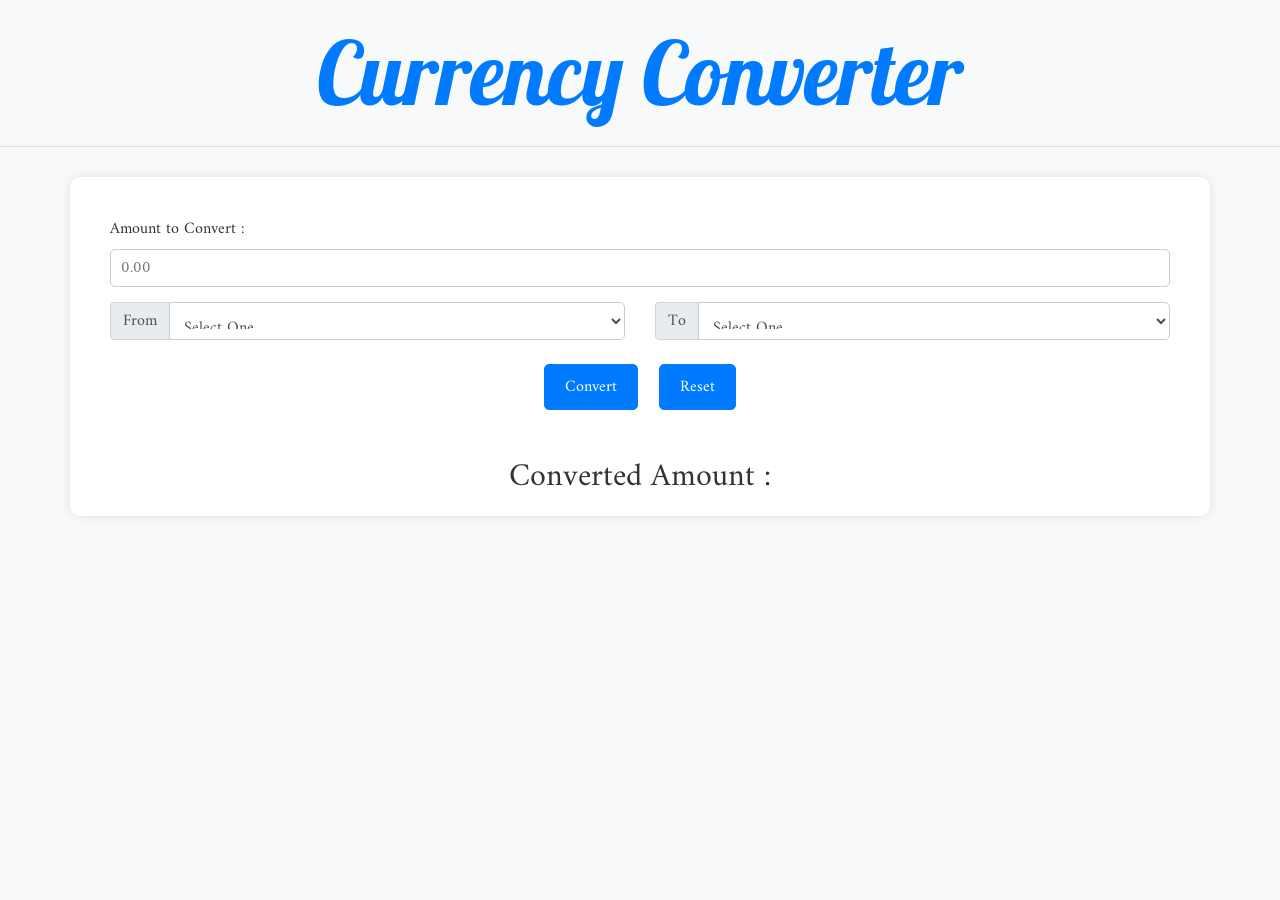
<file: currency_converter/index.html>
<!DOCTYPE html>
<html lang="en">

<head>
    <meta charset="UTF-8">
    <meta http-equiv="X-UA-Compatible" content="IE=edge">
    <meta name="viewport" content="width=device-width, initial-scale=1.0">
    <title>Currency Converter</title>
    <link rel="stylesheet" href=
"https://maxcdn.bootstrapcdn.com/bootstrap/4.5.2/css/bootstrap.min.css">
    <script src=
"https://ajax.googleapis.com/ajax/libs/jquery/3.5.1/jquery.min.js">
    </script>
    <script src=
"https://cdnjs.cloudflare.com/ajax/libs/popper.js/1.16.0/umd/popper.min.js">
    </script>
    <script src=
"https://maxcdn.bootstrapcdn.com/bootstrap/4.5.2/js/bootstrap.min.js">
    </script>

    <link rel="preconnect" href="https://fonts.gstatic.com/">
    <link href=
"https://fonts.googleapis.com/css2?family=Amiri&family=Lobster&family=Pacifico&display=swap"
        rel="stylesheet">
    <!-- linking style.css file-->
    <link rel="stylesheet" href="style.css">
</head>

<body>
    <!-- Currency Converter -->
    <h1 class="heading text-center display-2">
        Currency Converter
    </h1>
    <hr>
    <div class="container">
        <div class="main">
            <div class="form-group">
                <label for="oamount">
                    Amount to Convert :
                </label>
                <input type="text" class="form-control searchBox" placeholder="0.00" id="oamount">
            </div>
            <div class="row">
                <div class="col-sm-6">
                    <div class="input-group mb-3">
                        <div class="input-group-prepend">
                            <span class="input-group-text">From</span>
                        </div>
                        <select class="form-control from" id="sel1">
                            <option value="">Select One …</option>
                            <option value="USD">USD</option>
                            <option value="AED">AED</option>
                            <option value="ARS">ARS</option>
                            <option value="AUD">AUD</option>
                            <option value="BGN">BGN</option>
                            <option value="BRL">BRL</option>
                            <option value="BSD">BSD</option>
                            <option value="CAD">CAD</option>
                            <option value="CHF">CHF</option>
                            <option value="CLP">CLP</option>
                            <option value="CNY">CNY</option>
                            <option value="COP">COP</option>
                            <option value="CZK">CZK</option>
                            <option value="DKK">DKK</option>
                            <option value="DOP">DOP</option>
                            <option value="EGP">EGP</option>
                            <option value="EUR">EUR</option>
                            <option value="FJD">FJD</option>
                            <option value="GBP">GBP</option>
                            <option value="GTQ">GTQ</option>
                            <option value="HKD">HKD</option>
                            <option value="HRK">HRK</option>
                            <option value="HUF">HUF</option>
                            <option value="IDR">IDR</option>
                            <option value="ILS">ILS</option>
                            <option value="INR">INR</option>
                            <option value="ISK">ISK</option>
                            <option value="JPY">JPY</option>
                            <option value="KRW">KRW</option>
                            <option value="KZT">KZT</option>
                            <option value="MVR">MVR</option>
                            <option value="MXN">MXN</option>
                            <option value="MYR">MYR</option>
                            <option value="NOK">NOK</option>
                            <option value="NZD">NZD</option>
                            <option value="PAB">PAB</option>
                            <option value="PEN">PEN</option>
                            <option value="PHP">PHP</option>
                            <option value="PKR">PKR</option>
                            <option value="PLN">PLN</option>
                            <option value="PYG">PYG</option>
                            <option value="RON">RON</option>
                            <option value="RUB">RUB</option>
                            <option value="SAR">SAR</option>
                            <option value="SEK">SEK</option>
                            <option value="SGD">SGD</option>
                            <option value="THB">THB</option>
                            <option value="TRY">TRY</option>
                            <option value="TWD">TWD</option>
                            <option value="UAH">UAH</option>
                            <option value="UYU">UYU</option>
                            <option value="ZAR">ZAR</option>
                        </select>
                    </div>
                </div>

                <div class="col-sm-6">
                    <div class="input-group mb-3">
                        <div class="input-group-prepend">
                            <span class="input-group-text">To</span>
                        </div>
                        <select class="form-control to" id="sel2">
                            <option value="">Select One …</option>
                            <option value="USD">USD</option>
                            <option value="AED">AED</option>
                            <option value="ARS">ARS</option>
                            <option value="AUD">AUD</option>
                            <option value="BGN">BGN</option>
                            <option value="BRL">BRL</option>
                            <option value="BSD">BSD</option>
                            <option value="CAD">CAD</option>
                            <option value="CHF">CHF</option>
                            <option value="CLP">CLP</option>
                            <option value="CNY">CNY</option>
                            <option value="COP">COP</option>
                            <option value="CZK">CZK</option>
                            <option value="DKK">DKK</option>
                            <option value="DOP">DOP</option>
                            <option value="EGP">EGP</option>
                            <option value="EUR">EUR</option>
                            <option value="FJD">FJD</option>
                            <option value="GBP">GBP</option>
                            <option value="GTQ">GTQ</option>
                            <option value="HKD">HKD</option>
                            <option value="HRK">HRK</option>
                            <option value="HUF">HUF</option>
                            <option value="IDR">IDR</option>
                            <option value="ILS">ILS</option>
                            <option value="INR">INR</option>
                            <option value="ISK">ISK</option>
                            <option value="JPY">JPY</option>
                            <option value="KRW">KRW</option>
                            <option value="KZT">KZT</option>
                            <option value="MVR">MVR</option>
                            <option value="MXN">MXN</option>
                            <option value="MYR">MYR</option>
                            <option value="NOK">NOK</option>
                            <option value="NZD">NZD</option>
                            <option value="PAB">PAB</option>
                            <option value="PEN">PEN</option>
                            <option value="PHP">PHP</option>
                            <option value="PKR">PKR</option>
                            <option value="PLN">PLN</option>
                            <option value="PYG">PYG</option>
                            <option value="RON">RON</option>
                            <option value="RUB">RUB</option>
                            <option value="SAR">SAR</option>
                            <option value="SEK">SEK</option>
                            <option value="SGD">SGD</option>
                            <option value="THB">THB</option>
                            <option value="TRY">TRY</option>
                            <option value="TWD">TWD</option>
                            <option value="UAH">UAH</option>
                            <option value="UYU">UYU</option>
                            <option value="ZAR">ZAR</option>
                        </select>
                    </div>
                </div>
            </div>

            <div class="text-center">

                <!-- convert button -->
                <button class="btn btn-primary convert m-2" type="submit">
                    Convert
                </button>
                <!-- reset button -->
                <button class="btn btn-primary m-2" onclick="clearVal()">
                    Reset
                </button>
            </div>

        </div>

        <div id="finalAmount" class="text-center">

            <!-- Display the converted amount -->
            <h2>Converted Amount :
                <span class="finalValue" style="color:green;">
                </span>
            </h2>
        </div>
    </div>

    <!-- linking script.js file -->
    <script src="script.js"></script>
</body>

</html>
</file>
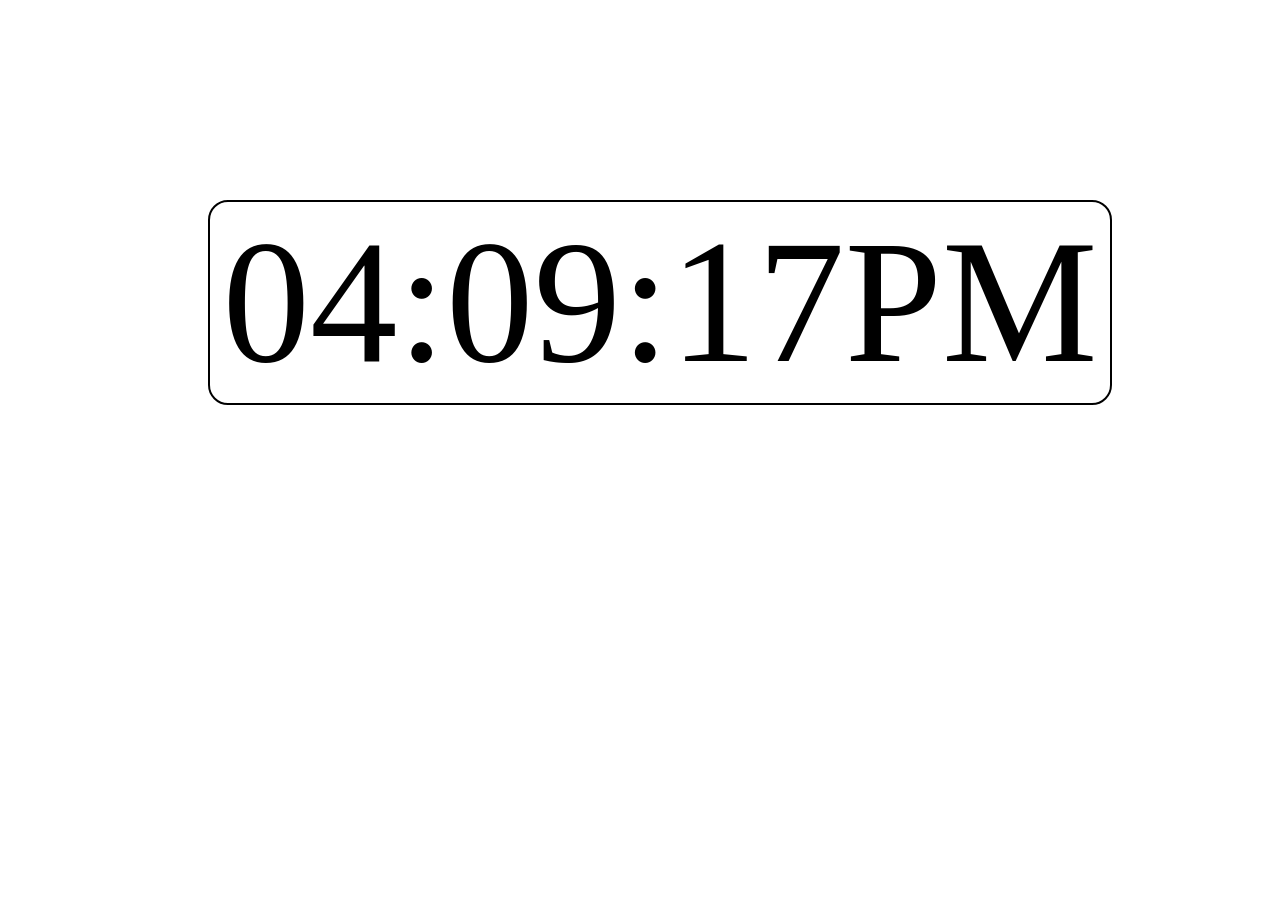
<file: digital_clock/index.html>
<!DOCTYPE html>
<html>
    <head>
        <link rel="stylesheet" href="style.css">
    </head>
    <body>
        <div id="clock">8:10:45</div>
        <script>
            setInterval(showTime, 1000);
            function showTime(){
                let time = new Date();
                let hour = time.getHours();
                let min = time.getMinutes();
                let sec = time.getSeconds();
                am_pm = "AM";
                if (hour >= 12){
                    if (hour > 12) hour -= 12;
                    am_pm = "PM";
                } else if (hour == 0){
                    hr = 12;
                    am_pm = "AM";
                }
                hour = 
                    hour < 10 ? "0" + hour : hour;
                min = min < 10 ? "0" + min : min ;
                sec = sec < 10 ? "0" + sec : sec;

                let currentTime = 
                    hour + 
                    ":" + 
                    min + 
                    ":" + 
                    sec +
                    am_pm;
                document.getElementById(
                    "clock"
                ).innerHTML = currentTime;
            }
            showTime();
        </script>
    </body>
</html>
</file>
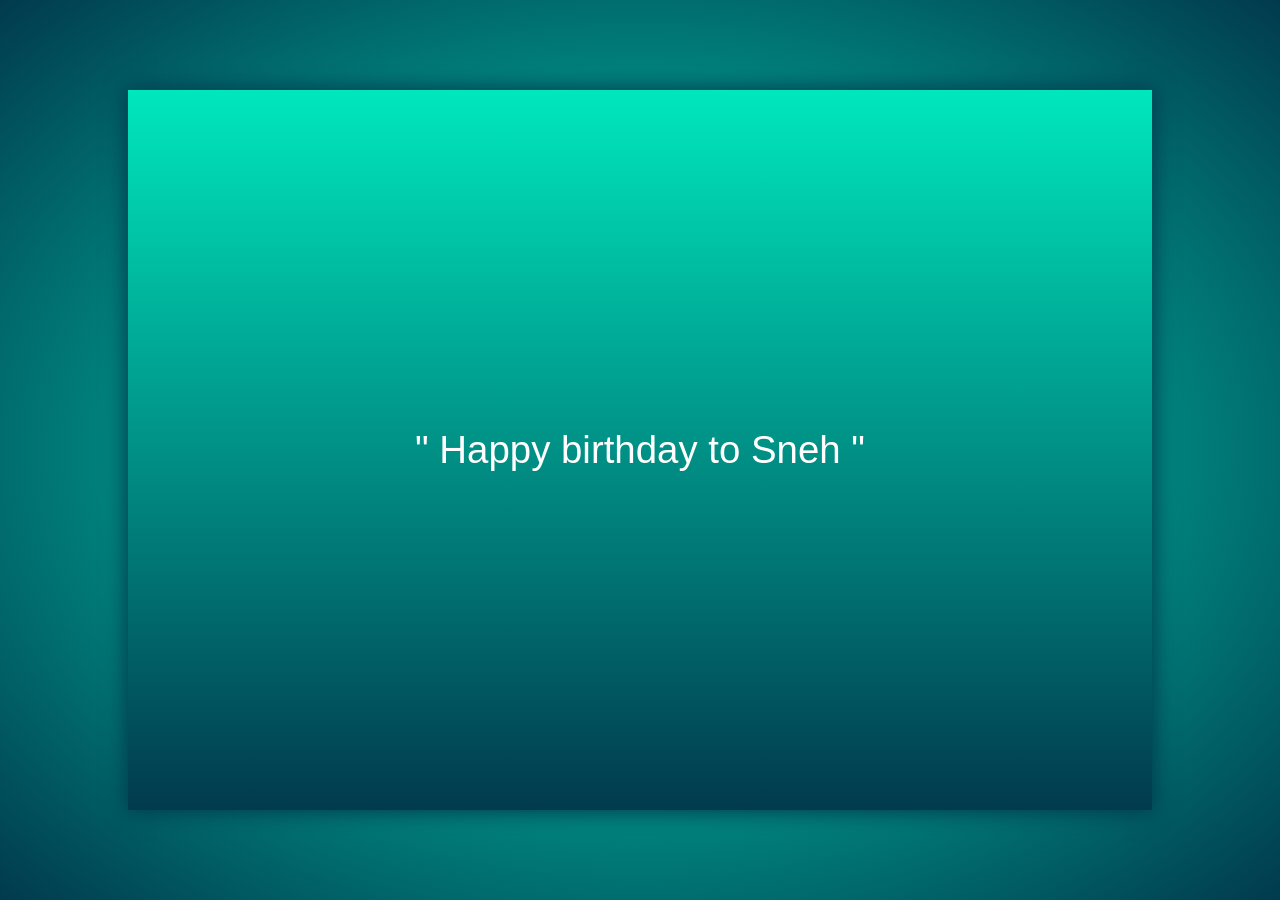
<file: random_birthday_wishes/index.html>
<html>
    <head>
        <title>Page Title</title>
        <link rel="stylesheet" href="styles.css">
    </head>
    <body>
        <div class="body-bg"></div>
        <div class="container">
            <div class="container-data">
                <div id="msg"></div>
            </div>
        </div>
    </body>
    <script src="script.js"></script>
</html>
</file>
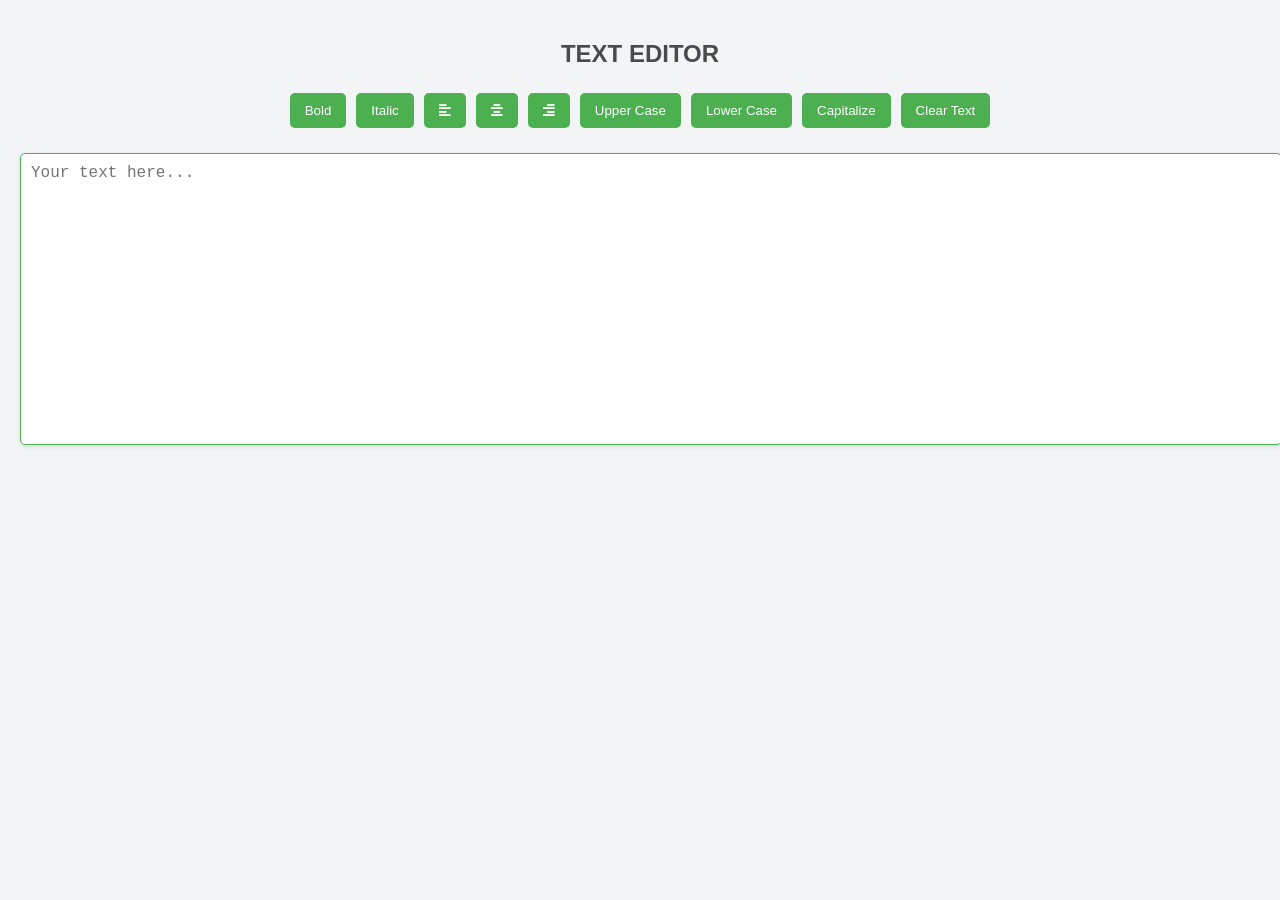
<file: text_editor/text_edit.html>
<!DOCTYPE html>
<html lang="en" dir="ltr">

    <head>
        <meta charset="utf-8">
        <title>Text Editor</title>
        <link rel="stylesheet" href="styles.css">
        <link rel="stylesheet" href="https://cdnjs.cloudflare.com/ajax/libs/font-awesome/5.10.0/css/all.min.css">
    </head>
    <body>
        <section>
            <h1>TEXT EDITOR</h1>
            <div class="button-container">
                <button onclick="editoroption1()" title="Bold Text">
                    Bold
                </button>
                <button onclick="editoroption2()" title="Italic Text">
                    Italic
                </button>
                <button onclick="editoroption3()" title="Left Align">
                    <i class="fas fa-align-left"></i>
                </button>
                <button onclick="editoroption4()" title="Center Align">
                    <i class="fas fa-align-center"></i>
                </button>
                <button onclick="editoroption5()" title="Right Align">
                    <i class="fas fa-align-right"></i>
                </button>
                <button onclick="editoroption6()" title="Uppercase Text">
                    Upper Case
                </button>
                <button onclick="editoroption7()" title="Lowercase Text">
                    Lower Case
                </button>
                <button onclick="editoroption8()" title="Capitalize Text">
                    Capitalize
                </button>
                <button onclick="editoroption9()" title="Clear Text">
                    Clear Text
                </button>
            </div>
            <textarea id="textarea1" rows="15" placeholder="Your text here..."></textarea>
        </section>
        <script src="script.js"></script>
    </body>
</html>
</file>
<file: currency_converter/style.css>
body, h1, h2, p {
    margin: 0;
    padding: 0;
}

body {
    font-family: 'Amiri', serif;
    background-color: #f8f9fa;
    color: #333;
}

.heading {
    margin: 20px 0;
    font-family: 'Lobster', cursive;
    color: #007bff;
}
.container{
    margin-top: 30px;
    padding: 20px;
    background-color: #ffffff;
    border-radius: 10px;
    box-shadow: 0 0 10px rgba(0, 0, 0, 0.1);
}
.main{
    padding: 20px;
}
.form-group{
    margin-bottom: 15px;
}
.form-control{
    border-radius: 5px;
    border: 1px solid #ccc;
    padding: 10px;
    font-size: 16px;
    width: 100%;
    box-sizing: border-box;
}
.form-control option{
    white-space: nowrap;
}
.btn{
    border-radius: 5px;
    padding: 10px 20px;
    font-size: 16px;
}
.btn-primary{
    background-color: #007bff;
    border-color: #007bff;
    color: #ffffff;
}
.btn-primary.reset {
    background-color: #6c757d;
    border-color: #6c757d;
}
.text-center{
    text-align: center;
}
#finalAmount{
    margin-top: 20px;
}
.finalValue{
    color: green;
    font-weight: bold;
}
</file>
<file: digital_clock/style.css>
#clock {
    font-size: 175px;
    width: 900px;
    margin: 200px;
    text-align: center;
    border: 2px solid black;
    border-radius: 20px;
}
</file>
<file: random_birthday_wishes/styles.css>
.body-bg{
    width: 100%;
    height: 100%;
    position: fixed;
    top: 50%;
    left: 50%;
    transform: translateX(-50%) translateY(-50%);
    background: radial-gradient(#00E7BD, #013A4E);
    transition: all 0.5s;
}
.container{
    width: 80%;
    height: 80%;
    position: fixed;
    top: 50%;
    left: 50%;
    transform: translateX(-50%) translateY(-50%);
    background: linear-gradient(#00E7BD, #013A4E);
    box-shadow: 0 0 20px 2px #013A4E;
}
.container-data {
    padding: 24px;
    position: absolute;
    top: 50%;
    left: 50%;
    width: 80%;
    transform: translateX(-50%) translateY(-50%);
    text-align: center;
    color: #fff;
    font-family: Arial;
    font-size: 3vw;
}

@media only screen and (max-width: 763px){
    .container-data {
        padding: 24px;
        position: absolute;
        top: 50%;
        left: 50%;
        width: 80%;
        transform: translateX(-50%) translateY(-50%);
        text-align: center;
        color: #fff;
        font-family: Arial;
        font-size: 6vw;
    }
}
@media only screen and (max-height: 423px){
    .container-data {
        padding: 24px;
        position: absolute;
        top: 50%;
        left: 50%;
        width: 80%;
        transform: translateX(-50%) translateY(-50%);
        text-align: center;
        color: #fff;
        font-family: Arial;
        font-size: 4vw;
    }
}
</file>
<file: text_editor/styles.css>
body {
    font-family: 'Arial', sans-serif;
    background-color: #f3f4f6;
    color: #333;
    margin: 0;
    padding: 20px;
}

h1 {
    text-align: center;
    color: #4a4a4a;
}

.section {
    padding: 20px;
    border-radius: 8px;
    background-color: #fff;
    box-shadow: 0 4px 8px rgba(0, 0, 0, 0.2);
}

.button-container {
    display: flex;
    justify-content: center;
    margin-bottom: 20px;
}
button{
    margin: 5px;
    padding: 10px 15px;
    border: none;
    border-radius: 5px;
    background-color: #4CAF50;
    color: white;
    cursor: pointer;
    transition: background-color 0.3s;
}

button:hover {
    background-color: #45a049;
}
textarea {
    width: 100%;
    border: 1px solid #4CAF50;
    border-radius: 5px;
    padding: 10px;
    resize: none;
    font-size: 16px;
    box-shadow: 0 2px 4px rgba(0, 0, 0, 0.1);
}
</file>
